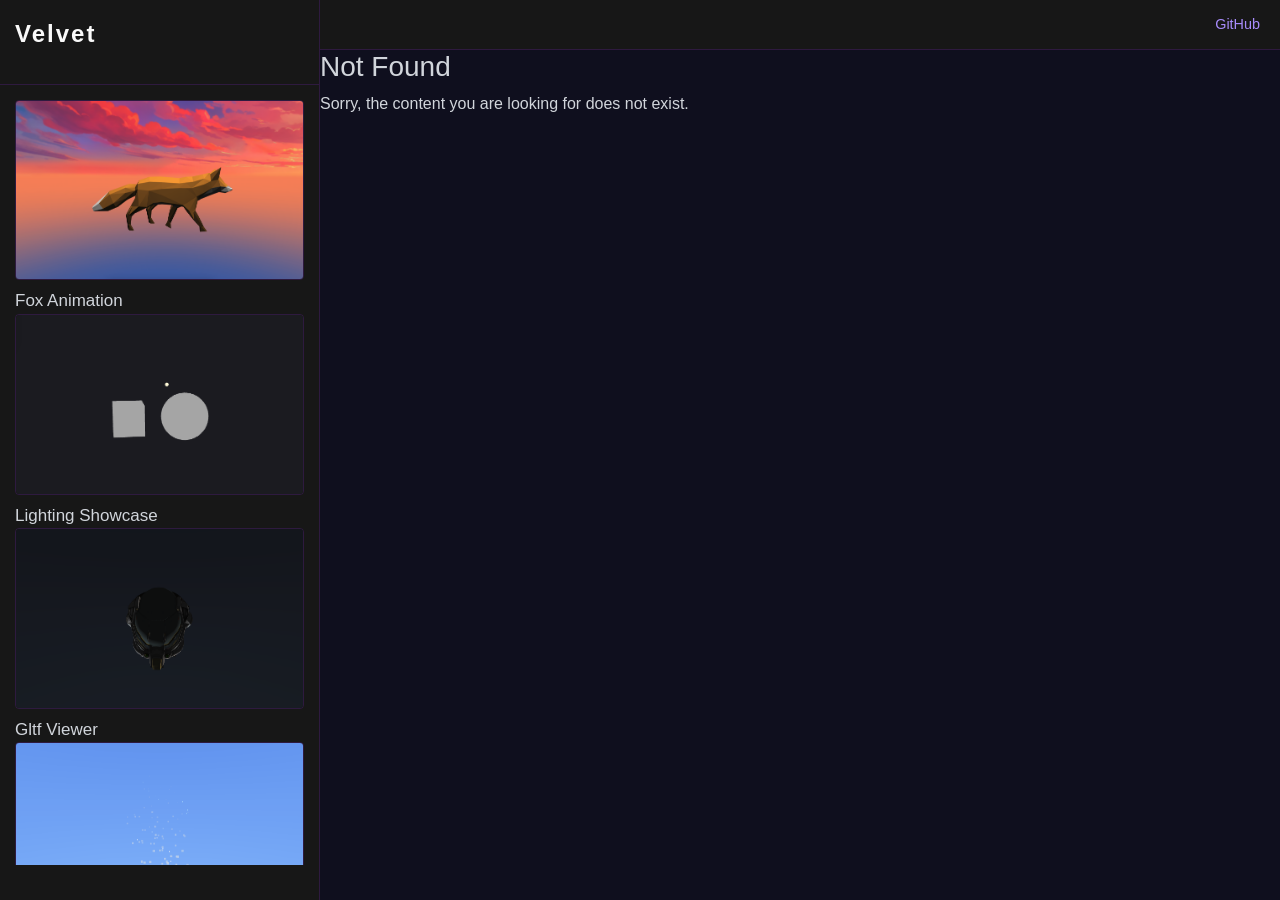
<file: index.html>
<!DOCTYPE html>
<html lang="en">

<head>
    <meta charset="utf-8" />
    <meta name="viewport" content="width=device-width, initial-scale=1.0" />
    <title>Velvet3D</title>
    <base href="./" />
    <link href="_framework/dotnet.hzn35ekyew.js" rel="preload" as="script" fetchpriority="high" crossorigin="anonymous" integrity="sha256-04a4rZn/XejlTlf4P2AYjJiEhJf2+ohl+RsHjnEKv00=" />
    <link rel="stylesheet" href="lib/bootstrap/dist/css/bootstrap.min.css" />
    <link rel="stylesheet" href="css/app.css" />
    <link rel="stylesheet" href="css/scenes.css" />
    <link rel="icon" type="image/png" href="favicon.png" />
    <link href="Velvet-Site.styles.css" rel="stylesheet" />
    <script type="importmap">{
  "imports": {
    "./_framework/blazor.webassembly.js": "./_framework/blazor.webassembly.66stpp682q.js",
    "./_framework/dotnet.js": "./_framework/dotnet.hzn35ekyew.js",
    "./_framework/dotnet.native.js": "./_framework/dotnet.native.mx9wzm9o5h.js",
    "./_framework/dotnet.runtime.js": "./_framework/dotnet.runtime.2zl32tp6ah.js"
  },
  "scopes": {},
  "integrity": {
    "./_framework/blazor.webassembly.66stpp682q.js": "sha256-3lCWrko3zwspV40aQhs2S/IMkRSarnHRKIdkHhuXIBA=",
    "./_framework/blazor.webassembly.js": "sha256-3lCWrko3zwspV40aQhs2S/IMkRSarnHRKIdkHhuXIBA=",
    "./_framework/dotnet.hzn35ekyew.js": "sha256-04a4rZn/XejlTlf4P2AYjJiEhJf2+ohl+RsHjnEKv00=",
    "./_framework/dotnet.js": "sha256-04a4rZn/XejlTlf4P2AYjJiEhJf2+ohl+RsHjnEKv00=",
    "./_framework/dotnet.native.js": "sha256-tlrn00yvndmJzhFdKpELUlytdgWFyGFdTWjI10bgILU=",
    "./_framework/dotnet.native.mx9wzm9o5h.js": "sha256-tlrn00yvndmJzhFdKpELUlytdgWFyGFdTWjI10bgILU=",
    "./_framework/dotnet.runtime.2zl32tp6ah.js": "sha256-/ndm/PF1BeBT5mXzYAES79wNK5sIZIQKAGcUqPL9ZP8=",
    "./_framework/dotnet.runtime.js": "sha256-/ndm/PF1BeBT5mXzYAES79wNK5sIZIQKAGcUqPL9ZP8="
  }
}</script>
</head>

<body>
    <div id="app">
        <svg class="loading-progress">
            <circle r="40%" cx="50%" cy="50%" />
            <circle r="40%" cx="50%" cy="50%" />
        </svg>
        <div class="loading-progress-text"></div>
    </div>

    <div id="blazor-error-ui">
        An unhandled error has occurred.
        <a href="." class="reload">Reload</a>
        <span class="dismiss">🗙</span>
    </div>

    <!-- Canvas helpers -->
    <script src="js/canvas-helpers.js"></script>

    <!-- Velvet engine bundle -->
    <script src="_content/Velvet.Graphics.WebGL/velvet.js"></script>

    <script src="_framework/blazor.webassembly.js"></script>
</body>

</html>
</file>
<file: css/app.css>
html, body {
    font-family: -apple-system, BlinkMacSystemFont, 'Segoe UI', 'Roboto', 'Oxygen', 'Ubuntu', 'Cantarell', 'Fira Sans', 'Droid Sans', 'Helvetica Neue', sans-serif;
    background: #0f0f1e;
    color: #d1d5db;
    margin: 0;
    padding: 0;
}

* {
    box-sizing: border-box;
}

h1:focus {
    outline: none;
}

a, .btn-link {
    color: #a78bfa;
    text-decoration: none;
}

a:hover {
    color: #8b5cf6;
    text-decoration: none;
}

.btn-primary {
    color: #fff;
    background-color: #8b5cf6;
    border-color: #7c3aed;
}

.btn:focus, .btn:active:focus, .btn-link.nav-link:focus, .form-control:focus, .form-check-input:focus {
    box-shadow: 0 0 0 0.2rem rgba(139, 92, 246, 0.4);
}

/* Example Viewer (Home Page) */
.example-viewer {
    width: 100%;
    height: 100%;
    display: flex;
    align-items: center;
    justify-content: center;
    background: #000000;
}

.selection-prompt {
    text-align: center;
    padding: 40px;
}

.selection-prompt h1 {
    font-size: 2rem;
    font-weight: 300;
    color: #fff;
    margin: 0 0 15px 0;
    letter-spacing: 1px;
}

.selection-prompt p {
    font-size: 1.1rem;
    color: #9ca3af;
    margin: 0;
}

/* Demo Pages */
.demo-page {
    width: 100%;
    height: 100%;
    padding: 40px;
    overflow-y: auto;
}

.demo-content {
    max-width: 1200px;
    margin: 0 auto;
}

.demo-content h1 {
    font-size: 2.5rem;
    font-weight: 300;
    color: #a78bfa;
    margin: 0 0 10px 0;
    letter-spacing: 1px;
}

.demo-description {
    color: #9ca3af;
    font-size: 1rem;
    margin-bottom: 40px;
}

/* Info Page */
.info-card {
    background: rgba(22, 33, 62, 0.5);
    border: 1px solid rgba(138, 43, 226, 0.3);
    border-radius: 8px;
    padding: 24px;
    max-width: 520px;
}

.back-link {
    display: inline-block;
    margin-top: 16px;
    color: #a78bfa;
    text-decoration: none;
}

.back-link:hover {
    color: #8b5cf6;
    text-decoration: none;
}

/* Counter Demo Styles */
.counter-display {
    background: rgba(22, 33, 62, 0.5);
    border: 1px solid rgba(138, 43, 226, 0.3);
    border-radius: 8px;
    padding: 60px;
    text-align: center;
    max-width: 500px;
}

.count-value {
    font-size: 5rem;
    font-weight: 300;
    color: #a78bfa;
    margin-bottom: 30px;
    font-family: monospace;
}

.btn {
    padding: 12px 30px;
    font-size: 1rem;
    border-radius: 4px;
    border: none;
    cursor: pointer;
    transition: all 0.3s ease;
}

.btn-primary {
    background: linear-gradient(135deg, #8b5cf6 0%, #7c3aed 100%);
}

.btn-primary:hover {
    background: linear-gradient(135deg, #7c3aed 0%, #6d28d9 100%);
    transform: translateY(-2px);
    box-shadow: 0 4px 12px rgba(139, 92, 246, 0.4);
}

/* Table Styles */
.table {
    width: 100%;
    border-collapse: collapse;
    margin-top: 20px;
}

.table thead {
    background: rgba(22, 33, 62, 0.8);
    border-bottom: 2px solid rgba(138, 43, 226, 0.4);
}

.table th {
    padding: 15px;
    text-align: left;
    color: #a78bfa;
    font-weight: 500;
    font-size: 0.9rem;
}

.table td {
    padding: 12px 15px;
    border-bottom: 1px solid rgba(138, 43, 226, 0.2);
    color: #d1d5db;
}

.table tbody tr:hover {
    background: rgba(22, 33, 62, 0.3);
}

.loading-text {
    color: #9ca3af;
    font-size: 1.1rem;
    text-align: center;
    padding: 40px;
}

.valid.modified:not([type=checkbox]) {
    outline: 1px solid #8b5cf6;
}

.invalid {
    outline: 1px solid red;
}

.validation-message {
    color: red;
}

#blazor-error-ui {
    color-scheme: light only;
    background: lightyellow;
    bottom: 0;
    box-shadow: 0 -1px 2px rgba(0, 0, 0, 0.2);
    box-sizing: border-box;
    display: none;
    left: 0;
    padding: 0.6rem 1.25rem 0.7rem 1.25rem;
    position: fixed;
    width: 100%;
    z-index: 1000;
}

    #blazor-error-ui .dismiss {
        cursor: pointer;
        position: absolute;
        right: 0.75rem;
        top: 0.5rem;
    }

.blazor-error-boundary {
    background: url([data-uri]) no-repeat 1rem/1.8rem, #b32121;
    padding: 1rem 1rem 1rem 3.7rem;
    color: white;
}

    .blazor-error-boundary::after {
        content: "An error has occurred."
    }

.loading-progress {
    position: absolute;
    display: block;
    width: 8rem;
    height: 8rem;
    inset: 20vh 0 auto 0;
    margin: 0 auto 0 auto;
}

    .loading-progress circle {
        fill: none;
        stroke: rgba(138, 43, 226, 0.2);
        stroke-width: 0.6rem;
        transform-origin: 50% 50%;
        transform: rotate(-90deg);
    }

        .loading-progress circle:last-child {
            stroke: #8b5cf6;
            stroke-dasharray: calc(3.141 * var(--blazor-load-percentage, 0%) * 0.8), 500%;
            transition: stroke-dasharray 0.05s ease-in-out;
        }

.loading-progress-text {
    position: absolute;
    text-align: center;
    font-weight: bold;
    color: #a78bfa;
    inset: calc(20vh + 3.25rem) 0 auto 0.2rem;
}

    .loading-progress-text:after {
        content: var(--blazor-load-percentage-text, "Loading");
    }

code {
    color: #c02d76;
}

.form-floating > .form-control-plaintext::placeholder, .form-floating > .form-control::placeholder {
    color: var(--bs-secondary-color);
    text-align: end;
}

.form-floating > .form-control-plaintext:focus::placeholder, .form-floating > .form-control:focus::placeholder {
    text-align: start;
}
</file>
<file: css/scenes.css>
/* Scene 04 Styles */
.scene04-page {
    position: relative;
    height: 100%;
    width: 100%;
    margin: 0;
    padding: 0;
    overflow: hidden;
}

.scene04-canvas {
    width: 100%;
    height: 100%;
    display: block;
    background: #000;
    cursor: grab;
}

/* Scene 05 Styles */
.scene05-page {
    height: 100%;
    width: 100%;
    margin: 0;
    padding: 0;
}

.scene05-canvas {
    width: 100%;
    height: 100%;
    display: block;
    background: #000;
    cursor: grab;
}

/* Scene 06 Styles */
.scene06-page {
    position: relative;
    display: flex;
    flex-direction: column;
    height: 100%;
    width: 100%;
    min-height: 0;
    padding: 0;
    margin: 0;
    overflow: hidden;
}

.scene06-canvas {
    flex: 1;
    width: 100%;
    height: 100%;
    border: none;
    outline: none;
    background: #1a1a1a;
}

/* Scene 2 Styles */
.scene2-root {
    position: relative;
    width: 100%;
    height: 100%;
    min-height: 100%;
    overflow: hidden;
    background: #000;
}

.scene2-canvas {
    position: absolute;
    inset: 0;
    width: 100%;
    height: 100%;
    display: block;
    background: #000;
}

.scene2-animation-bar {
    position: absolute;
    left: 50%;
    bottom: 1.25rem;
    z-index: 3;
    display: flex;
    align-items: center;
    justify-content: center;
    width: min(92vw, 32rem);
    transform: translateX(-50%);
    padding: 0;
}

.scene2-animation-dropdown {
    position: relative;
    width: 100%;
}

.scene2-animation-trigger {
    width: 100%;
    display: flex;
    align-items: center;
    gap: 0.75rem;
    padding: 0.85rem 1rem;
    border: 1px solid rgba(255, 255, 255, 0.14);
    border-radius: 1rem;
    background: rgba(8, 10, 18, 0.82);
    color: #fff;
    box-shadow: 0 18px 42px rgba(0, 0, 0, 0.45);
    backdrop-filter: blur(16px);
    text-align: left;
}

.scene2-animation-trigger:hover {
    border-color: rgba(255, 255, 255, 0.28);
    background: rgba(14, 18, 28, 0.92);
}

.scene2-animation-title {
    flex: 0 0 auto;
    font-size: 0.72rem;
    font-weight: 700;
    letter-spacing: 0.18em;
    text-transform: uppercase;
    color: rgba(255, 255, 255, 0.6);
}

.scene2-animation-value {
    flex: 1 1 auto;
    font-size: 0.95rem;
    font-weight: 600;
    color: rgba(255, 255, 255, 0.94);
}

.scene2-animation-caret {
    flex: 0 0 auto;
    color: rgba(255, 255, 255, 0.68);
}

.scene2-animation-menu {
    position: absolute;
    left: 0;
    right: 0;
    bottom: calc(100% + 0.65rem);
    display: none;
    gap: 0.4rem;
    padding: 0.65rem;
    border: 1px solid rgba(255, 255, 255, 0.12);
    border-radius: 1rem;
    background: rgba(8, 10, 18, 0.96);
    box-shadow: 0 20px 50px rgba(0, 0, 0, 0.55);
    backdrop-filter: blur(18px);
}

.scene2-animation-dropdown.open .scene2-animation-menu {
    display: grid;
}

.scene2-animation-option {
    width: 100%;
    padding: 0.8rem 0.9rem;
    border: 1px solid transparent;
    border-radius: 0.8rem;
    background: rgba(255, 255, 255, 0.05);
    color: rgba(255, 255, 255, 0.9);
    text-align: left;
    font-size: 0.92rem;
    font-weight: 600;
    transition: background-color 140ms ease, border-color 140ms ease, color 140ms ease;
}

.scene2-animation-option:hover {
    border-color: rgba(255, 255, 255, 0.16);
    background: rgba(255, 255, 255, 0.1);
}

.scene2-animation-option.active {
    border-color: rgba(118, 223, 255, 0.4);
    background: rgba(118, 223, 255, 0.14);
    color: #fff;
}

@media (max-width: 640px) {
    .scene2-animation-bar {
        left: 0.75rem;
        right: 0.75rem;
        bottom: 0.75rem;
        transform: none;
        width: auto;
    }

    .scene2-animation-trigger {
        gap: 0.5rem;
        padding: 0.75rem 0.85rem;
    }
}

/* Scene 3 Styles */
.scene3-page {
    height: 100%;
    width: 100%;
    margin: 0;
    padding: 0;
    position: relative;
    overflow: hidden;
    background: #080b12;
}

.scene3-canvas {
    position: absolute;
    inset: 0;
    width: 100%;
    height: 100%;
    display: block;
    background: radial-gradient(circle at top, #2f3449 0%, #121826 52%, #070a10 100%);
    cursor: grab;
}

.scene3-canvas:active {
    cursor: grabbing;
}

.scene3-panel {
    position: absolute;
    top: 1.25rem;
    left: 1.25rem;
    z-index: 3;
    width: min(24rem, calc(100vw - 2.5rem));
    padding: 1rem 1rem 0.95rem;
    border: 1px solid rgba(255, 255, 255, 0.1);
    border-radius: 1rem;
    background: rgba(9, 13, 22, 0.82);
    color: #f8fafc;
    box-shadow: 0 18px 40px rgba(0, 0, 0, 0.35);
    backdrop-filter: blur(16px);
}

.scene3-panel-header h2 {
    margin: 0;
    font-size: 1.1rem;
    font-weight: 700;
    letter-spacing: 0.01em;
}

.scene3-panel-header p {
    margin: 0.25rem 0 0;
    font-size: 0.8rem;
    color: rgba(226, 232, 240, 0.72);
}

.scene3-light-list {
    display: grid;
    gap: 0.55rem;
    margin-top: 0.9rem;
}

.scene3-light-row {
    display: flex;
    align-items: center;
    justify-content: space-between;
    gap: 0.75rem;
    padding: 0.7rem 0.8rem;
    border: 1px solid rgba(255, 255, 255, 0.08);
    border-radius: 0.8rem;
    background: rgba(255, 255, 255, 0.03);
}

.scene3-light-row.active {
    border-color: rgba(118, 223, 255, 0.32);
    background: rgba(118, 223, 255, 0.08);
}

.scene3-light-select {
    padding: 0;
    border: 0;
    background: transparent;
    color: #fff;
    font-size: 0.96rem;
    font-weight: 700;
    text-align: left;
}

.scene3-light-toggle {
    display: flex;
    align-items: center;
    gap: 10px;
}

.scene3-light-toggle input[type="checkbox"] {
    cursor: pointer;
    width: 18px;
    height: 18px;
    accent-color: #76dfff;
}

.scene3-light-toggle span {
    min-width: 2.3rem;
    text-align: right;
    font-size: 0.74rem;
    font-weight: 700;
    letter-spacing: 0.12em;
    color: rgba(226, 232, 240, 0.78);
}

.scene3-intensity-control {
    display: grid;
    grid-template-columns: auto 1fr auto;
    align-items: center;
    gap: 0.75rem;
    margin-top: 0.95rem;
    padding-top: 0.9rem;
    border-top: 1px solid rgba(255, 255, 255, 0.08);
}

.scene3-intensity-control span {
    font-size: 0.76rem;
    font-weight: 700;
    letter-spacing: 0.14em;
    text-transform: uppercase;
    color: rgba(226, 232, 240, 0.65);
}

.scene3-intensity-control input[type="range"] {
    width: 100%;
    cursor: pointer;
    accent-color: #76dfff;
}

.scene3-intensity-control strong {
    min-width: 2.75rem;
    text-align: right;
    font-size: 0.82rem;
    color: #f8fafc;
}

.scene3-color-control {
    display: flex;
    align-items: center;
    gap: 0.75rem;
    margin-top: 0.95rem;
}

.scene3-color-control span {
    font-size: 0.76rem;
    font-weight: 700;
    letter-spacing: 0.14em;
    text-transform: uppercase;
    color: rgba(226, 232, 240, 0.65);
}

.scene3-color-picker {
    flex: 1;
    height: 2.5rem;
    border: 1px solid rgba(255, 255, 255, 0.2);
    border-radius: 0.5rem;
    cursor: pointer;
    background: transparent;
    padding: 0.25rem;
}

.scene3-light-select:hover {
    color: #76dfff;
}

.scene3-light-row.active .scene3-light-select {
    color: #76dfff;
}

@media (max-width: 768px) {
    .scene3-panel {
        top: 0.9rem;
        left: 0.9rem;
        width: calc(100vw - 1.8rem);
        padding: 0.9rem 0.9rem 0.85rem;
    }

    .scene3-light-row {
        padding: 0.65rem 0.75rem;
    }
}

/* Material Demo Styles */
.material-demo-page {
    position: relative;
    width: 100%;
    height: 100vh;
    display: flex;
    background: linear-gradient(135deg, #1a1a2e 0%, #16213e 100%);
    overflow: hidden;
}

.material-demo-canvas {
    flex: 1;
    display: block;
    width: 100%;
    height: 100%;
    cursor: grab;
}

.material-demo-canvas:active {
    cursor: grabbing;
}

/* Custom Material Demo Styles */
.custom-material-page {
    position: relative;
    width: 100%;
    height: 100%;
    min-height: 0;
    display: flex;
    background: linear-gradient(135deg, #0f0c29 0%, #302b63 50%, #24243e 100%);
    overflow: hidden;
}

.custom-material-canvas {
    flex: 1;
    display: block;
    width: 100%;
    height: 100%;
    cursor: grab;
}

.custom-material-canvas:active {
    cursor: grabbing;
}

/* Debug Panel (shared by both material demos) */
.debug-panel {
    position: absolute;
    top: 20px;
    right: 20px;
    background: rgba(20, 20, 30, 0.92);
    border: 1px solid rgba(255, 255, 255, 0.15);
    border-radius: 12px;
    padding: 20px;
    min-width: 340px;
    max-width: 400px;
    color: #e0e0e0;
    font-family: 'Segoe UI', Tahoma, Geneva, Verdana, sans-serif;
    box-shadow: 0 8px 32px rgba(0, 0, 0, 0.4);
    backdrop-filter: blur(10px);
    max-height: calc(100vh - 40px);
    overflow-y: auto;
    z-index: 10;
}

.debug-title {
    margin: 0 0 8px 0;
    font-size: 1.4rem;
    font-weight: 600;
    color: #ffffff;
    border-bottom: 2px solid rgba(120, 81, 255, 0.5);
    padding-bottom: 10px;
}

.demo-description {
    margin: 0 0 16px 0;
    font-size: 0.9rem;
    color: #b0b0b0;
    line-height: 1.4;
}

.debug-section {
    margin-bottom: 20px;
    padding: 15px;
    background: rgba(255, 255, 255, 0.03);
    border-radius: 8px;
    border: 1px solid rgba(255, 255, 255, 0.08);
}

.debug-section h4 {
    margin: 0 0 12px 0;
    font-size: 1rem;
    font-weight: 600;
    color: #7851ff;
}

.debug-section label {
    display: block;
    margin-bottom: 10px;
    font-size: 0.9rem;
    color: #d0d0d0;
}

.debug-section input[type="range"] {
    width: 160px;
    margin: 0 10px;
    accent-color: #7851ff;
    cursor: pointer;
}

.debug-section input[type="checkbox"] {
    margin-right: 8px;
    cursor: pointer;
    width: 16px;
    height: 16px;
    accent-color: #4ecdc4;
}

.debug-section input[type="color"] {
    margin-left: 10px;
    cursor: pointer;
    width: 40px;
    height: 28px;
    border: 1px solid rgba(255, 255, 255, 0.2);
    border-radius: 4px;
    background: transparent;
}

.debug-section span {
    font-weight: 600;
    color: #ffffff;
    min-width: 40px;
    display: inline-block;
}

.debug-section p {
    margin: 6px 0;
    font-size: 0.9rem;
    color: #b0b0b0;
}

.debug-section ul {
    list-style: none;
    padding: 0;
    margin: 0;
}

.debug-section li {
    padding: 4px 0;
    font-size: 0.9rem;
    color: #b0b0b0;
}

@media (max-width: 768px) {
    .debug-panel {
        top: 10px;
        right: 10px;
        left: 10px;
        min-width: auto;
        max-width: none;
        padding: 15px;
        max-height: calc(100vh - 20px);
    }

    .debug-section input[type="range"] {
        width: 100px;
    }
}
</file>
<file: Velvet-Site.styles.css>
/* ./Components/SceneCodePanel.razor.rz.scp.css */
.scene-code-panel[b-xk8nivqpmi] {
    position: absolute;
    top: 24px;
    right: 24px;
    z-index: 45;
    pointer-events: auto;
    box-sizing: border-box;
    --scene-code-width: 420px;
}

.scene-code-toggle[b-xk8nivqpmi] {
    margin-left: auto;
    display: block;
    border: 1px solid rgba(255, 255, 255, 0.28);
    border-radius: 10px;
    background: rgba(7, 10, 16, 0.72);
    color: #e9f2ff;
    font-size: 0.8rem;
    font-weight: 600;
    letter-spacing: 0.02em;
    padding: 9px 12px;
    cursor: pointer;
    transition: border-color 0.2s ease, background 0.2s ease;
}

.scene-code-toggle:hover[b-xk8nivqpmi] {
    border-color: rgba(88, 205, 255, 0.7);
    background: rgba(13, 20, 29, 0.92);
}

.scene-code-sheet[b-xk8nivqpmi] {
    margin-top: 10px;
    width: var(--scene-code-width);
    max-width: calc(100vw - 48px);
    border: 1px solid rgba(255, 255, 255, 0.16);
    border-radius: 12px;
    background: rgba(7, 9, 13, 0.92);
    overflow: hidden;
    box-shadow: 0 20px 38px rgba(0, 0, 0, 0.45);
    transform: translateX(calc(100% + 24px));
    transition: transform 0.26s ease;
}

.scene-code-panel.open .scene-code-sheet[b-xk8nivqpmi] {
    transform: translateX(0);
}

.scene-code-header[b-xk8nivqpmi] {
    display: flex;
    align-items: center;
    gap: 6px;
    padding: 9px;
    border-bottom: 1px solid rgba(255, 255, 255, 0.11);
    background: rgba(255, 255, 255, 0.03);
}

.scene-code-tab[b-xk8nivqpmi] {
    border: 1px solid transparent;
    border-radius: 8px;
    background: transparent;
    color: #9ea8bc;
    font-size: 0.77rem;
    padding: 6px 8px;
    cursor: pointer;
}

.scene-code-tab:hover[b-xk8nivqpmi] {
    color: #dbe8ff;
}

.scene-code-tab.active[b-xk8nivqpmi] {
    color: #eef7ff;
    background: rgba(66, 191, 255, 0.2);
    border-color: rgba(98, 201, 255, 0.5);
}

.scene-code-copy[b-xk8nivqpmi] {
    margin-left: auto;
    border: 1px solid rgba(255, 255, 255, 0.18);
    border-radius: 8px;
    background: rgba(255, 255, 255, 0.04);
    color: #dce7fb;
    font-size: 0.75rem;
    padding: 6px 9px;
    cursor: pointer;
}

.scene-code-copy:hover[b-xk8nivqpmi] {
    border-color: rgba(88, 205, 255, 0.68);
    background: rgba(88, 205, 255, 0.16);
}

.scene-code-block[b-xk8nivqpmi] {
    margin: 0;
    padding: 12px;
    color: #c8d5ea;
    font-size: 0.76rem;
    line-height: 1.5;
    font-family: "JetBrains Mono", "Fira Code", monospace;
    max-height: 48vh;
    overflow: auto;
}

.scene-code-block code[b-xk8nivqpmi] {
    white-space: pre;
}

.scene-code-block[b-xk8nivqpmi]::-webkit-scrollbar {
    width: 8px;
    height: 8px;
}

.scene-code-block[b-xk8nivqpmi]::-webkit-scrollbar-thumb {
    background: rgba(88, 205, 255, 0.34);
    border-radius: 999px;
}

@media (max-width: 860px) {
    .scene-code-panel[b-xk8nivqpmi] {
        top: 12px;
        right: 12px;
        --scene-code-width: 320px;
    }

    .scene-code-sheet[b-xk8nivqpmi] {
        width: min(var(--scene-code-width), calc(100vw - 24px));
    }
}
/* ./Components/SceneCodeViewer.razor.rz.scp.css */
.scene-code-panel[b-mkhv9lz0xo] {
    position: absolute;
    left: 24px;
    bottom: 24px;
    z-index: 45;
    pointer-events: auto;
    box-sizing: border-box;
    /* ensure consistent sizing across scenes */
    --scene-code-width: 420px;
}

.scene-code-hint[b-mkhv9lz0xo] {
    display: inline-flex;
    align-items: center;
    margin-bottom: 10px;
    padding: 6px 10px;
    border-radius: 999px;
    background: rgba(0, 0, 0, 0.52);
    border: 1px solid rgba(255, 255, 255, 0.08);
    color: #f3f4f6;
    font-size: 12px;
    backdrop-filter: blur(8px);
}

.scene-code-toggle[b-mkhv9lz0xo] {
    width: 52px;
    height: 52px;
    display: inline-flex;
    align-items: center;
    justify-content: center;
    border: 1px solid rgba(167, 139, 250, 0.5);
    border-radius: 50%;
    background: rgba(17, 17, 26, 0.88);
    color: #ffffff;
    cursor: pointer;
    box-shadow: 0 8px 24px rgba(0, 0, 0, 0.35);
    backdrop-filter: blur(8px);
    transition: transform 0.18s ease, border-color 0.18s ease, background 0.18s ease;
}

.scene-code-toggle:hover[b-mkhv9lz0xo] {
    transform: translateY(-1px);
    border-color: rgba(196, 181, 253, 0.85);
    background: rgba(24, 24, 36, 0.94);
}

.scene-code-toggle-icon[b-mkhv9lz0xo] {
    font-size: 16px;
    font-weight: 700;
    line-height: 1;
    letter-spacing: -1px;
}

.scene-code-sheet[b-mkhv9lz0xo] {
    position: absolute;
    left: 0;
    bottom: 64px;
    width: var(--scene-code-width);
    max-width: calc(100vw - 48px);
    border: 1px solid rgba(255, 255, 255, 0.16);
    border-radius: 12px;
    background: rgba(7, 9, 13, 0.94);
    overflow: hidden;
    box-shadow: 0 20px 38px rgba(0, 0, 0, 0.45);
}

.scene-code-header[b-mkhv9lz0xo] {
    display: flex;
    align-items: center;
    gap: 6px;
    padding: 9px;
    border-bottom: 1px solid rgba(255, 255, 255, 0.11);
    background: rgba(255, 255, 255, 0.03);
}

.scene-code-tab[b-mkhv9lz0xo] {
    display: inline-flex;
    align-items: center;
    justify-content: center;
    border: 1px solid transparent;
    border-radius: 8px;
    background: transparent;
    color: #9ea8bc;
    font-size: 0.77rem;
    .scene-code-links {
        display: flex;
        gap: 8px;
        padding: 10px 10px 0;
        flex-wrap: wrap;
    }

    .scene-code-link[b-mkhv9lz0xo] {
        display: inline-flex;
        align-items: center;
        justify-content: center;
        padding: 5px 9px;
        border-radius: 999px;
        border: 1px solid rgba(167, 139, 250, 0.32);
        background: rgba(167, 139, 250, 0.08);
        color: #e9e1ff;
        font-size: 0.72rem;
        font-weight: 600;
        text-decoration: none;
        transition: border-color 0.18s ease, background 0.18s ease, color 0.18s ease;
    }

    .scene-code-link:hover[b-mkhv9lz0xo] {
        border-color: rgba(196, 181, 253, 0.82);
        background: rgba(167, 139, 250, 0.18);
        color: #ffffff;
    }
    padding: 6px 8px;
    cursor: pointer;
    text-decoration: none;[b-mkhv9lz0xo]
}

.scene-code-tab:hover[b-mkhv9lz0xo] {
    color: #dbe8ff;
}

.scene-code-tab.active[b-mkhv9lz0xo] {
    color: #eef7ff;
    background: rgba(66, 191, 255, 0.2);
    border-color: rgba(98, 201, 255, 0.5);
}

.scene-code-copy[b-mkhv9lz0xo] {
    margin-left: auto;
    border: 1px solid rgba(255, 255, 255, 0.18);
    border-radius: 8px;
    background: rgba(255, 255, 255, 0.04);
    color: #dce7fb;
    font-size: 0.75rem;
    padding: 6px 9px;
    cursor: pointer;
}

.scene-code-copy:hover[b-mkhv9lz0xo] {
    border-color: rgba(88, 205, 255, 0.68);
    background: rgba(88, 205, 255, 0.16);
}

.scene-code-block[b-mkhv9lz0xo] {
    margin: 0;
    padding: 12px;
    color: #c8d5ea;
    font-size: 0.76rem;
    line-height: 1.5;
    font-family: "JetBrains Mono", "Fira Code", monospace;
    /* keep panel vertically consistent and avoid pushing layout */
    max-height: 48vh;
    overflow: auto;
}

.scene-code-block code[b-mkhv9lz0xo] {
    white-space: pre;
}

.scene-code-block[b-mkhv9lz0xo]::-webkit-scrollbar {
    width: 8px;
    height: 8px;
}

.scene-code-block[b-mkhv9lz0xo]::-webkit-scrollbar-thumb {
    background: rgba(88, 205, 255, 0.34);
    border-radius: 999px;
}

@media (max-width: 860px) {
    .scene-code-panel[b-mkhv9lz0xo] {
        left: 12px;
        bottom: 12px;
        --scene-code-width: 320px;
    }

    .scene-code-sheet[b-mkhv9lz0xo] {
        width: min(var(--scene-code-width), calc(100vw - 24px));
        bottom: 62px;
    }
}
/* ./Layout/MainLayout.razor.rz.scp.css */
.page[b-mmita9r9my] {
    position: relative;
    display: flex;
    flex-direction: column;
    background: #1a1a2e;
    min-height: 100vh;
}

main[b-mmita9r9my] {
    flex: 1;
    background: #0f0f1e;
}

.sidebar[b-mmita9r9my] {
    background: #171717;
    border-right: 1px solid rgba(138, 43, 226, 0.2);
}

.mobile-toggle[b-mmita9r9my] {
    display: none;
    position: absolute;
    top: 12px;
    left: 12px;
    z-index: 1001;
    background: none;
    border: none;
    cursor: pointer;
    padding: 8px;
    width: 40px;
    height: 40px;
}

.hamburger[b-mmita9r9my] {
    display: block;
    position: relative;
    width: 24px;
    height: 18px;
}

.hamburger[b-mmita9r9my]::before,
.hamburger[b-mmita9r9my]::after {
    content: '';
    position: absolute;
    width: 100%;
    height: 2px;
    background: rgba(255, 255, 255, 0.8);
    transition: all 0.3s ease;
}

.hamburger[b-mmita9r9my]::before {
    top: 0;
}

.hamburger[b-mmita9r9my]::after {
    bottom: 0;
}

.hamburger[b-mmita9r9my] {
    background: linear-gradient(to bottom, rgba(255, 255, 255, 0.8) 0%, rgba(255, 255, 255, 0.8) 15%, transparent 15%, transparent 40%, rgba(255, 255, 255, 0.8) 40%, rgba(255, 255, 255, 0.8) 55%, transparent 55%, transparent 100%);
    background-size: 100% 100%;
    background-repeat: no-repeat;
}

.top-bar[b-mmita9r9my] {
    background:#171717;
    border-bottom: 1px solid rgba(138, 43, 226, 0.2);
    height: 50px;
    display: flex;
    align-items: center;
    justify-content: flex-end;
    padding: 0 20px;
    position: sticky;
    top: 0;
    z-index: 100;
}

.top-bar-right[b-mmita9r9my] {
    display: flex;
    align-items: center;
    gap: 16px;
}

.breadcrumb[b-mmita9r9my] {
    color: #9ca3af;
    font-size: 0.85rem;
    font-family: monospace;
}

.github-link[b-mmita9r9my] {
    color: #a78bfa;
    text-decoration: none;
    font-size: 0.9rem;
    transition: color 0.2s;
}

.github-link:hover[b-mmita9r9my] {
    color: #8b5cf6;
}

.content[b-mmita9r9my] {
    padding: 0;
    height: calc(100vh - 50px);
}

@media (min-width: 641px) {
    .page[b-mmita9r9my] {
        flex-direction: row;
    }

    .sidebar[b-mmita9r9my] {
        width: 320px;
        height: 100vh;
        position: sticky;
        top: 0;
        overflow-y: auto;
    }

    .mobile-toggle[b-mmita9r9my] {
        display: none !important;
    }
}

/* Mobile Sidebar Collapsible */
@media (max-width: 640px) {
    .page[b-mmita9r9my] {
        position: relative;
    }

    .sidebar[b-mmita9r9my] {
        position: fixed;
        left: -100%;
        top: 0;
        width: 80%;
        height: 100vh;
        transition: left 0.3s ease;
        z-index: 1000;
        overflow-y: auto;
        box-shadow: 2px 0 10px rgba(0, 0, 0, 0.5);
    }

    .page.sidebar-open .sidebar[b-mmita9r9my] {
        left: 0;
    }

    .mobile-toggle[b-mmita9r9my] {
        display: flex;
        align-items: center;
        justify-content: center;
    }

    .page.sidebar-open main[b-mmita9r9my] {
        pointer-events: none;
        opacity: 0.7;
    }

    .top-bar[b-mmita9r9my] {
        padding-left: 52px;
    }
}
/* ./Layout/NavMenu.razor.rz.scp.css */
/* Sidebar Header */
.sidebar-header[b-ldaf812pia] {
    padding: 20px 15px;
    border-bottom: 1px solid rgba(138, 43, 226, 0.2);
}

.velvet-logo[b-ldaf812pia] {
    font-size: 1.5rem;
    font-weight: 300;
    color: #f9f9f9;
    margin: 0 0 15px 0;
    letter-spacing: 2px;
    font-weight: bold;
}


/* Examples Container */
.examples-container[b-ldaf812pia] {
    padding: 15px;
    overflow-y: auto;
    height: calc(100vh - 120px);
}

.example-category h2[b-ldaf812pia] {
    font-size: 0.75rem;
    color: #9ca3af;
    text-transform: lowercase;
    margin-bottom: 15px;
    font-weight: 400;
    letter-spacing: 1px;
}

/* Example Cards */
.example-card[b-ldaf812pia] {
    display: block;
    margin-bottom: 20px;
    cursor: pointer;
    text-decoration: none;
    border-radius: 8px;
    padding: 6px;
    transition: transform 0.22s ease, background 0.22s ease, box-shadow 0.22s ease;
}

.examples-container a[b-ldaf812pia],
.examples-container a:visited[b-ldaf812pia],
.examples-container a:hover[b-ldaf812pia],
.examples-container a:focus[b-ldaf812pia],
.examples-container a:active[b-ldaf812pia] {
    text-decoration: none !important;
}

.example-card .example-title[b-ldaf812pia],
.example-card .example-title:visited[b-ldaf812pia],
.example-card .example-title:hover[b-ldaf812pia],
.example-card .example-title:focus[b-ldaf812pia],
.example-card .example-title:active[b-ldaf812pia] {
    text-decoration: none !important;
}

.example-card[b-ldaf812pia],
.example-card:visited[b-ldaf812pia],
.example-card:hover[b-ldaf812pia],
.example-card:focus[b-ldaf812pia],
.example-card:active[b-ldaf812pia] {
    text-decoration: none;
}

.example-card *[b-ldaf812pia] {
    text-decoration: none;
}

.example-card:hover[b-ldaf812pia] {
    transform: translateY(-2px);
    background: rgba(255, 255, 255, 0.04);
    box-shadow: 0 8px 18px rgba(0, 0, 0, 0.22);
}

.example-thumbnail[b-ldaf812pia] {
    width: 100%;
    aspect-ratio: 16 / 10;
    border-radius: 4px;
    overflow: hidden;
    border: 1px solid rgba(138, 43, 226, 0.2);
    margin-bottom: 8px;
    transition: border-color 0.22s ease, box-shadow 0.22s ease;
}

.placeholder-img[b-ldaf812pia] {
    width: 100%;
    height: 100%;
    display: flex;
    align-items: center;
    justify-content: center;
}

.example-image[b-ldaf812pia] {
    width: 100%;
    height: 100%;
    object-fit: cover;
    display: block;
}

/* Gradient placeholders */
.gradient-1[b-ldaf812pia] { background: linear-gradient(135deg, #222222 0%, #222222 100%); }
.gradient-2[b-ldaf812pia] { background: linear-gradient(135deg, #222222 0%, #222222 100%); }
.gradient-3[b-ldaf812pia] { background: linear-gradient(135deg, #222222 0%, #222222 100%); }
.gradient-4[b-ldaf812pia] { background: linear-gradient(135deg, #222222 0%, #222222 100%); }
.gradient-5[b-ldaf812pia] { background: linear-gradient(135deg, #222222 0%, #222222 100%); }
.gradient-6[b-ldaf812pia] { background: linear-gradient(135deg, #222222 0%, #222222 100%); }
.gradient-7[b-ldaf812pia] { background: linear-gradient(135deg, #ff6b6b 0%, #4ecdc4 50%, #ffe66d 100%); }

.example-title[b-ldaf812pia] {
    font-size: 17px;
    color: #d1d5db;
    /* line-height: 1.3; */
     text-decoration: none;
    transition: color 0.22s ease;
}

.example-card:hover .example-title[b-ldaf812pia] {
    color: #059bef;
}

.example-card.active .example-thumbnail[b-ldaf812pia] {
    border-color: #56c8ff;
    box-shadow: 0 0 0 1px rgba(86, 200, 255, 0.35), 0 8px 20px rgba(33, 92, 143, 0.35);
}

.example-card.active .example-title[b-ldaf812pia] {
    color: #c7ecff;
    font-weight: 600;
}

/* Scrollbar Styling */
.examples-container[b-ldaf812pia]::-webkit-scrollbar {
    width: 8px;
}

.examples-container[b-ldaf812pia]::-webkit-scrollbar-track {
    background: rgba(30, 30, 50, 0.3);
}

.examples-container[b-ldaf812pia]::-webkit-scrollbar-thumb {
    background: rgba(138, 43, 226, 0.4);
    border-radius: 4px;
}

.examples-container[b-ldaf812pia]::-webkit-scrollbar-thumb:hover {
    background: rgba(138, 43, 226, 0.6);
}

/* Mobile adjustments */
@media (max-width: 640px) {
    .examples-container[b-ldaf812pia] {
        height: calc(100vh - 80px);
        padding-top: 20px;
    }

    .sidebar-header[b-ldaf812pia] {
        position: sticky;
        top: 0;
        background: #171717;
        z-index: 10;
        padding-top: 30px;
    }
}
</file>
